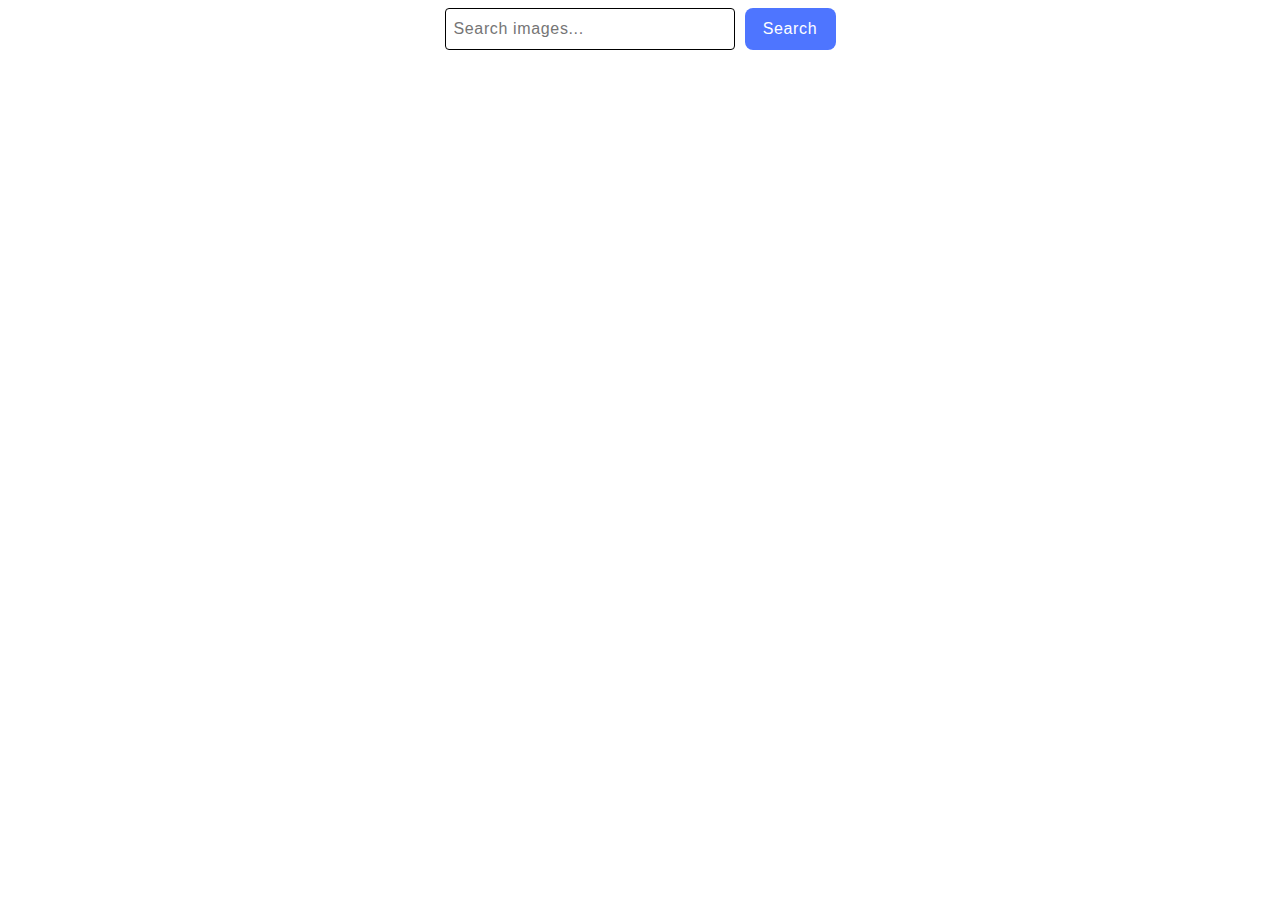
<file: src/index.html>
<!DOCTYPE html>
<html lang="en">
  <head>
    <meta charset="UTF-8" />
    <link rel="icon" type="image/svg+xml" href="/favicon.svg" />
    <meta name="viewport" content="width=device-width, initial-scale=1.0" />
    <title>Vanilla App Template</title>
    <link rel="stylesheet" href="./css/styles.css" />
  </head>
  <body>
    <form class="form">
      <input
        class="form-input"
        name="query"
        type="text"
        placeholder="Search images..."
      />
      <button class="submit-btn" type="submit">Search</button>
    </form>
    <div class="loader"></div>
    <div class="gallery"></div>

    <script type="module" src="./main.js"></script>
  </body>
</html>
</file>
<file: src/css/styles.css>
/**
  |============================
  | include css partials with
  | default @import url()
  |============================
*/
@import url('./reset.css');


.body {
  box-sizing: border-box;
  font-family: Montserrat, sans-serif;
}

.form {
  display: flex;
  gap: 10px;
  justify-content: center;
  margin-bottom: 24px
}

.form-input {
  font-weight: 400;
  font-size: 16px;
  line-height: 150%;
  letter-spacing: 0.04em;
  color: #808080;
  border: 1px solid black;
  border-radius: 4px;
  width: 272px;
  padding: 8px
}

.submit-btn {
  font-weight: 500;
  font-size: 16px;
  line-height: 150%;
  letter-spacing: 0.04em;
  color: #ffffff;
  border: none;
  border-radius: 8px;
  padding: 8px 16px;
  width: 91px;
  background: #4e75ff;
}

.submit-btn:hover,
.submit-btn:focus {
  background: #6c8cff;
}

.gallery {
  display: flex;
  flex-wrap: wrap;
  flex-direction: row;
  column-gap: 24px;
  row-gap: 28px;
  justify-content: center;
  align-items: center;
  list-style-type: none;
}

.gallery-image {
border-radius: 8px;
transition: transform 0.5s ease; 
}

.gallery-image:hover {
  transform: scale(1.1);
}

.gallery-info {
  display: flex;
  justify-content: center;
  margin-top: 15px;
  gap: 20px;
  font-weight: 600;
  font-size: 12px;
  line-height: 1.3;
  letter-spacing: 0.04em;
  color: #2e2f42;
}

.tag-span {
  display: flex;
  justify-content: center;
  align-items: center;
  font-weight: 400;
}

.gallery-info-span {
  display: block;
}

/* Loader */

.loader {
  width: 48px;
  height: 48px;
  border: 5px solid #FFFFFF;
  border-radius: 50%;
  display: inline-block;
  margin: 4% 48%;
  box-sizing: border-box;
  position: relative;
  animation: pulse 1s linear infinite;
}

.loader:after {
  content: '';
  position: absolute;
  width: 48px;
  height: 48px;
  border: 5px solid #FFFFFF;
  border-radius: 50%;
  display: inline-block;
  box-sizing: border-box;
  left: 50%;
  top: 50%;
  transform: translate(-50%, -50%);
  animation: scaleUp 1s linear infinite;
}

@keyframes scaleUp {
  0% { transform: translate(-50%, -50%) scale(0) }
  60% , 100% { transform: translate(-50%, -50%)  scale(1)}
}
@keyframes pulse {
  0% , 60% , 100%{ transform:  scale(1) }
  80% { transform:  scale(1.2)}
}
</file>
